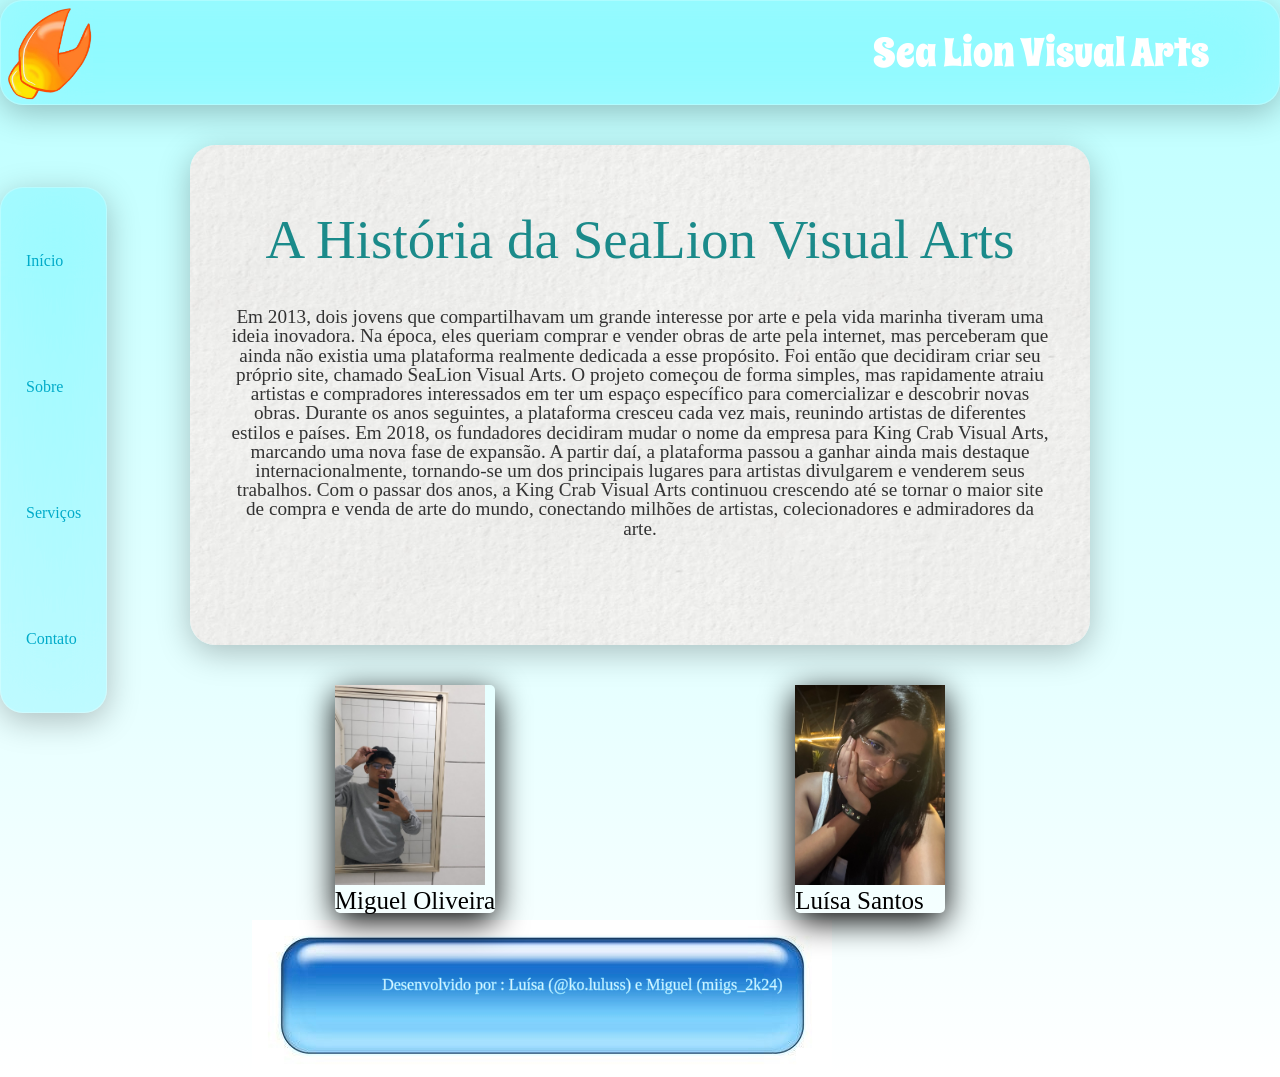
<file: html/sobre.html>
<!DOCTYPE html>
<html lang="pt-br">
<head>
    <meta charset="UTF-8">
    <meta name="viewport" content="width=, initial-scale=1.0">
    <link rel="stylesheet" href="../css/reset.css">
    <link rel="stylesheet" href="../css/style_sobre.css">
    <title>Sobre - King Crab Visual Arts</title>
</head>
<body>
    <header class="header">
      <div><img src="../imagens/logo.png" alt=""></div>
      <div><h1> Sea Lion Visual Arts</h1></div>
    </header>

    <main>
      <nav class="menu-vertical-flutuante">
        <a href="../html/index.html">Início</a>
        <a href="#sobre">Sobre</a>
        <a href="#servicos">Serviços</a>
        <a href="#contato">Contato</a>
      </nav>

  <section class="quadrado-central">
    <section><h2>A História da SeaLion Visual Arts</h2></section>


    <p class="texto-sobre">
      Em 2013, dois jovens que compartilhavam um grande interesse por arte e pela vida marinha tiveram uma ideia inovadora. Na época, eles queriam comprar e vender obras de arte pela internet, mas perceberam que ainda não existia uma plataforma realmente dedicada a esse propósito.

      Foi então que decidiram criar seu próprio site, chamado SeaLion Visual Arts. O projeto começou de forma simples, mas rapidamente atraiu artistas e compradores interessados em ter um espaço específico para comercializar e descobrir novas obras.
      
      Durante os anos seguintes, a plataforma cresceu cada vez mais, reunindo artistas de diferentes estilos e países. Em 2018, os fundadores decidiram mudar o nome da empresa para King Crab Visual Arts, marcando uma nova fase de expansão.
      
      A partir daí, a plataforma passou a ganhar ainda mais destaque internacionalmente, tornando-se um dos principais lugares para artistas divulgarem e venderem seus trabalhos. Com o passar dos anos, a King Crab Visual Arts continuou crescendo até se tornar o maior site de compra e venda de arte do mundo, conectando milhões de artistas, colecionadores e admiradores da arte.
    </p>
  </section>

    <section>
      
    <section class="sequencia-imagem">
      <section class="caixa">
        <img src="../imagens/miguel.jfif" alt="">
        <p> Miguel Oliveira</p>
      </section>
      <section class="caixa">
        <img src="../imagens/luisa.jfif" alt="">
        <p> Luísa Santos</p>
      </section>

      </section>

    </section>
    </main>

    <footer class="imagem-footer">
        <h2>Desenvolvido por : Luísa (@ko.luluss) e Miguel (miigs_2k24) </h2>
    </footer>
</body>
</html>
</file>
<file: css/style_sobre.css>
@import url('https://fonts.googleapis.com/css2?family=Spicy+Rice&display=swap');


.header img{
  height: 100px;
  width: 100px;
}

header{
  display: flex;
  flex-direction: row;
  justify-content: space-between;
  background-color: #00ffff;
  align-items: center;
  border-radius: 30px;  

  background: rgba(69, 233, 255, 0.23);
  backdrop-filter: blur(39px) saturate(153%);
  -webkit-backdrop-filter: blur(39px) saturate(153%);
  border: 1px solid rgba(255, 255, 255, 0.23);
  border-radius: 23px;
  box-shadow: 0 8px 32px rgba(0, 0, 0, 0.25);
}

.header h1{
  font-family: "Spicy Rice", serif;
  padding-right: 70px;
  font-size: 40px;
  color:rgb(255, 255, 255);
}
.menu-vertical-flutuante {
  position: fixed;
  top: 50%;
  left: 0;
  transform: translateY(-50%);
  display: flex;
  flex-direction: column;
  padding: 10px;
  z-index: 1000;


  background: rgba(69, 233, 255, 0.23);
  backdrop-filter: blur(39px) saturate(153%);
  -webkit-backdrop-filter: blur(39px) saturate(153%);
  border: 1px solid rgba(255, 255, 255, 0.23);
  border-radius: 23px;
  box-shadow: 0 8px 32px rgba(0, 0, 0, 0.25);
}

.menu-vertical-flutuante a {
  color: #00abc9;
  padding: 50px 15px;
  text-decoration: none;
  margin: 5px 0;
}

.menu-vertical-flutuante a:hover {
  background-color: rgb(143, 248, 255);
  border-radius: 4px;
}


body{
    background-image: linear-gradient(to bottom, rgb(187, 255, 255), rgb(255, 255, 255));
}

.imagem-footer {
    background-image: url(../imagens/footer.jpg);
    background-repeat: no-repeat;
    background-size:auto;
    background-position: 100%;
    width: 65%;
    height: 100px;
    display: flex;
    justify-content: center;
    justify-items: center;
    padding-top: 5%;
}

.imagem-footer h2{
    display: flex;
    text-align: center;
    padding-left: 40%;
    color: aliceblue;
    -webkit-text-stroke: 0.5px rgb(134, 221, 255);
}

.quadrado-central {
  /* Transforma em Flexbox para centralizar o texto interno */
  display: flex;
  flex-direction: column;
  justify-content: center;
  align-items: center;
  
  /* Dimensões e estilo do quadrado (copiados do seu código) */
  margin: 40px auto; /* Afasta dos elementos de cima/baixo e centraliza na tela */
  height: 500px;
  width: 900px;
  max-width: 95%; /* Garante que não quebre em telas menores */
  border-radius: 25px;
  box-shadow: 0 8px 32px rgba(0, 0, 0, 0.25);
  
  /* Coloca a sua imagem de textura no fundo do quadrado */
  background-image: url("../imagens/10617377-branco-tela-textura-aquarela-gratis-foto.jpg");
  background-size: cover;
  background-position: center;
}

.quadrado-central h2{
  font-size: 55px;
  color: #007e7ee3;
}

.texto-sobre {
  text-align: center;
  padding: 40px; /* Espaço para o texto não encostar nas bordas */
  font-size: 1.2rem; /* Tamanho da fonte (ajuste como preferir) */
  color: #333; /* Cor do texto para dar contraste com o fundo branco */
}

.sequencia-imagem {
    display: flex;
    flex-direction: row;
    justify-content: center;
    align-items: center;
    gap: 300px;
    

  }
  
.sequencia-imagem img {
    height: 200px;
    width: 150px;
    align-items: center;
  }

  .caixa{
    box-shadow: 0px 8px 32px black;
    border-radius: 5px;

  }

  .caixa p{
    font-size: 25px;
  }
</file>
